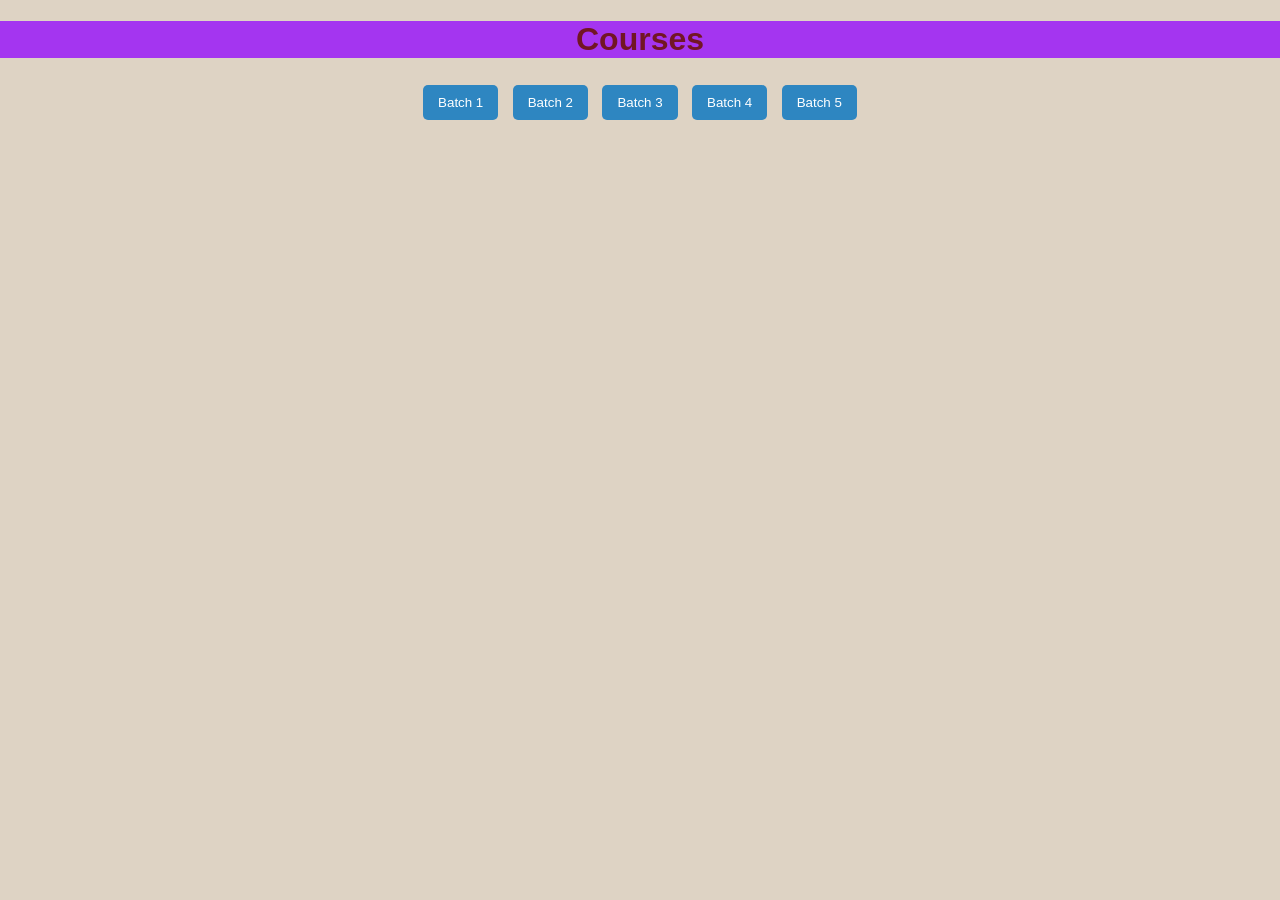
<file: course.html>
<!DOCTYPE html>
<html>
<head>
<title>Courses</title>
<link rel="stylesheet" href="style.css">
</head>

<body>

<h1>Courses</h1>
<div class="batch-buttons">
    <button onclick="showCurriculum(1)">Batch 1</button>
    <button onclick="showCurriculum(2)">Batch 2</button>
    <button onclick="showCurriculum(3)">Batch 3</button>
    <button onclick="showCurriculum(4)">Batch 4</button>
    <button onclick="showCurriculum(5)">Batch 5</button>
</div>
<div id="courseArea"></div>
<script src="javascript.js"></script>

</body>
</html>
</file>
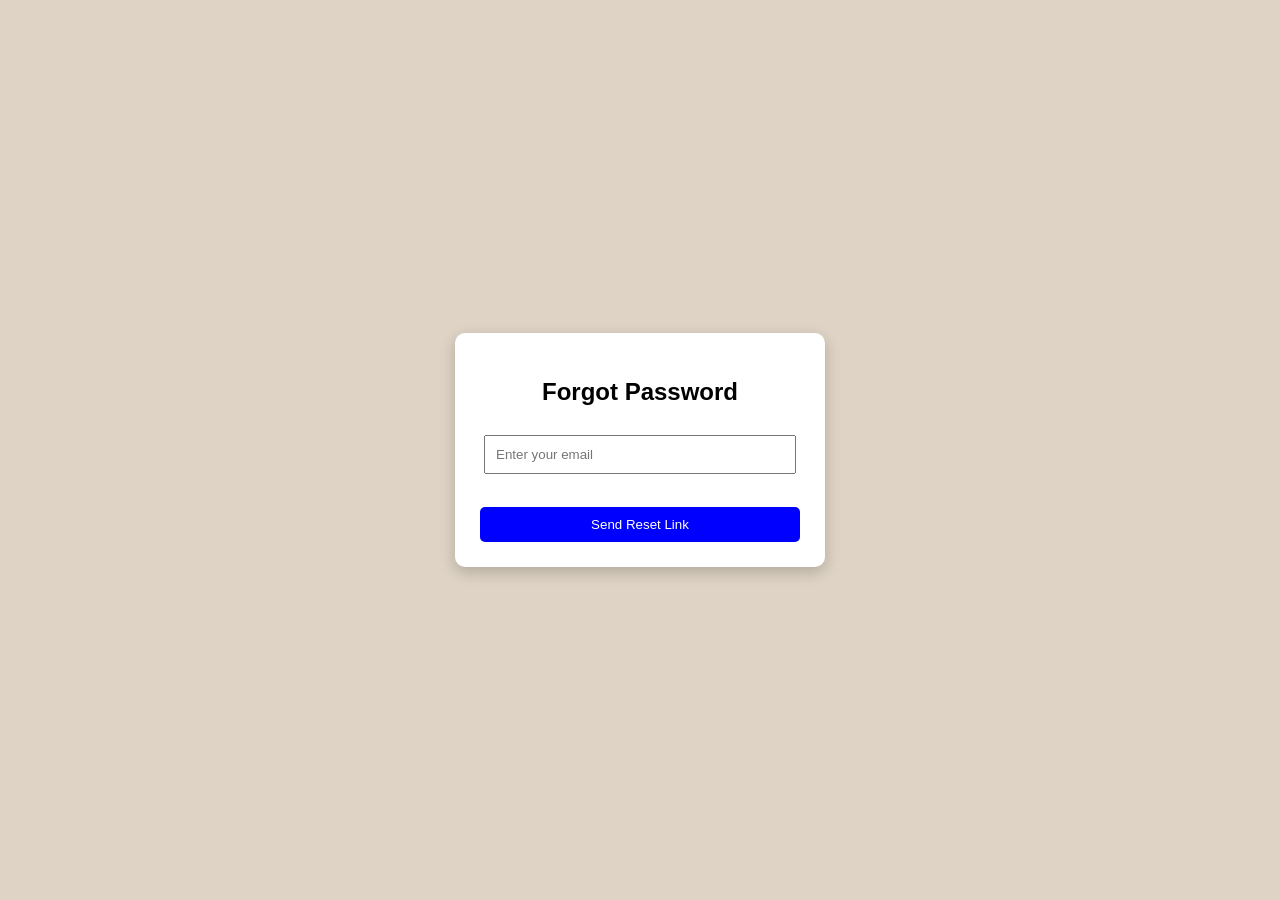
<file: forgot.html>
<!DOCTYPE html>
<html>
<head>
    <title>Forgot Password</title>
    <link rel="stylesheet" href="style.css">
</head>
<body class="forgot-page">

<div class="forgot-container">

    <h2>Forgot Password</h2>

    <form onsubmit="sendResetLink(event)">
        <input type="email" id="forgotEmail" placeholder="Enter your email" required>
        <br><br>
        <button type="submit">Send Reset Link</button>
    </form>

</div>

<script src="javascript.js"></script>
</body>
</html>
</file>
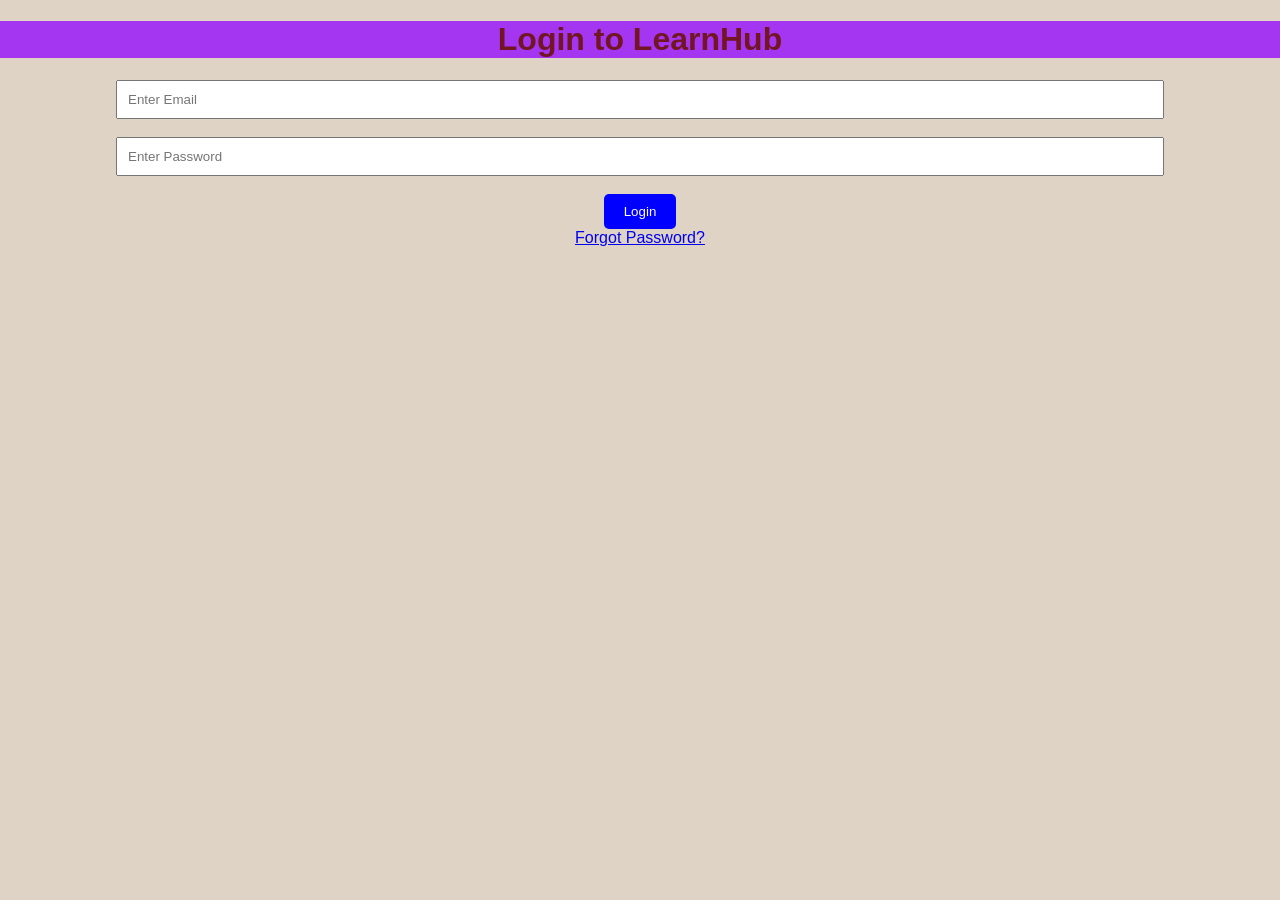
<file: login.html>
<!DOCTYPE html>
<html>
<head>
    <title>Login - LearnHub</title>
    <link rel="stylesheet" href="style.css">
</head>
<body>
<h1>Login to LearnHub</h1>
<form onsubmit="loginStudent(event)">
    <input type="email" id="loginEmail" placeholder="Enter Email" required>
    <br><br>
    <input type="password" id="loginPassword" placeholder="Enter Password" required>
    <br><br>
    <button type="submit">Login</button>
</form>
<a href="forgot.html">Forgot Password?</a>
<a href="index.html"></a>
<script src="javascript.js"></script>
</body>
</html>
</file>
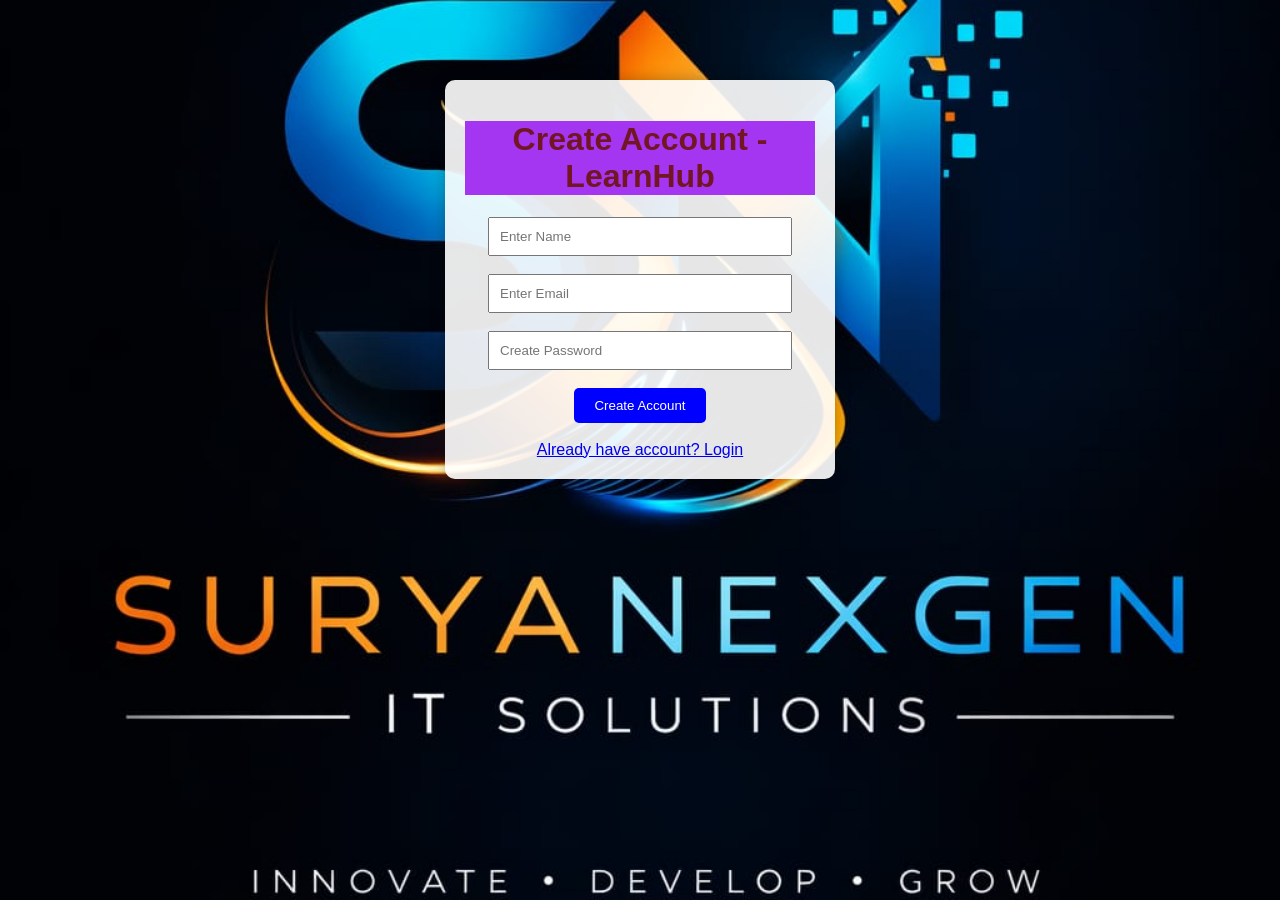
<file: register.html>
<!DOCTYPE html>
<html>
<head>
    <title>Create Account - LearnHub</title>
    <link rel="stylesheet" href="style.css">
</head>

<body class="register-bg">

<div class="register-container">
    <h1>Create Account - LearnHub</h1>

    <form onsubmit="registerStudent(event)">

        <input type="text" id="name" placeholder="Enter Name" required>
        <br><br>

        <input type="email" id="email" placeholder="Enter Email" required>
        <br><br>

        <input type="password" id="password" placeholder="Create Password" required>
        <br><br>

        <button type="submit">Create Account</button>

    </form>

    <br>
    <a href="login.html">Already have account? Login</a>
</div>

<script src="javascript.js"></script>
</body>
</html>
</file>
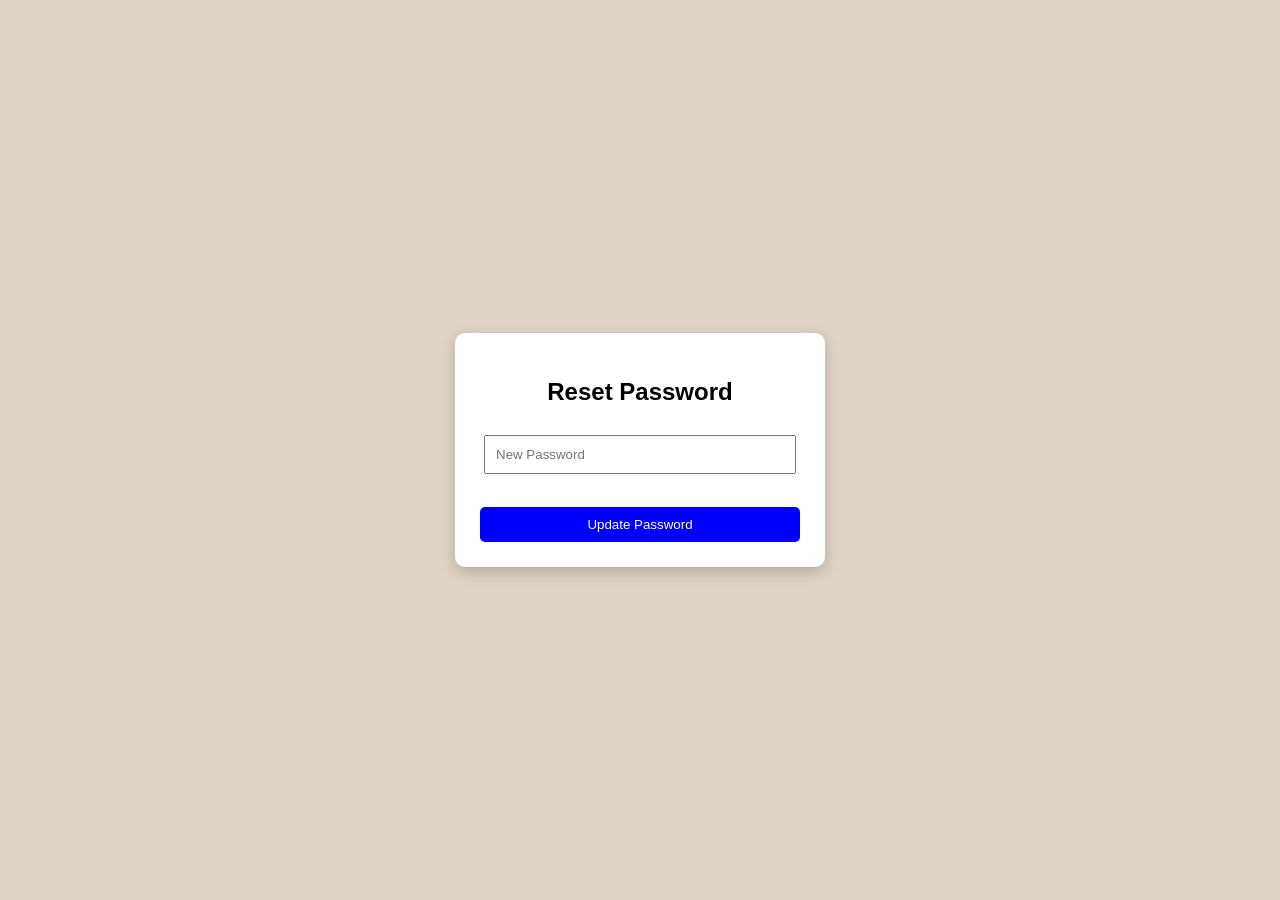
<file: reset.html>
<!DOCTYPE html>
<html>
<head>
    <title>Reset Password</title>
    <link rel="stylesheet" href="style.css">
</head>

<body class="reset-page">

<div class="reset-container">

    <h2>Reset Password</h2>

    <form onsubmit="resetPassword(event)">
        <input type="password" id="newPassword" placeholder="New Password" required>
        <br><br>
        <button type="submit">Update Password</button>
    </form>

</div>

<script src="javascript.js"></script>
</body>
</html>
</file>
<file: style.css>
body{
font-family:Arial;
margin:0;
background:#ded3c4;
text-align:center;
}

header{
background:#1c1d1f;
color:rgb(116, 34, 198);
padding:15px;
display:flex;
justify-content:space-between;
align-items:center;
}
.navbar {
    position: absolute;       /* place navbar absolutely */
    top: 20px;                /* distance from top */
    right: 20px;              /* distance from right */
}

.navbar a {
    color: #333;              /* link color */
    text-decoration: none;    /* remove underline */
    margin-left: 15px;        /* spacing between links */
    font-size: 16px;
    font-family: Arial, sans-serif;
}

.navbar a:hover {
    color: #FF5722;           /* hover color */
}

.hero img{
width:80%;
margin-top:20px;
border-radius:10px;
text-decoration: rgb(255, 85, 0);
}

.course-container{
display: flex;
flex-direction: row;
justify-content:center;
gap:20px;
flex-wrap:wrap;
margin-top:20px;
}

.course{
background:oklch(58.067% 0.22338 343.582);
padding:15px;
border-radius:10px;
width:250px;
}

.course img{
width:100%;
height: 60%;
border-radius:20px;

}
h1 {
    color: #721624; /* Change to any color */
    text-align: center; /* optional: center the heading */
    background-color: #a435f0;
}

button{
padding:10px 20px;
background:#a435f0;
color:white;
border:none;
border-radius:5px;
}
.search-box{
margin:50px;
}

.search-box input{
padding:30px;
width:450px;
border-radius:5px;
border:1px solid #ccc;
}

.search-box button{
padding:10px 15px;
background:#6a0dad;
color:white;
border:none;
border-radius:5px;
cursor:pointer;
}
body.register-bg{
    font-family: Arial, sans-serif;
    background: url('logo.jpg') no-repeat center center fixed;
    background-size: cover;
}

.register-container{
    background: rgba(255,255,255,0.9); /* semi-transparent white box */
    width: 350px;
    padding: 20px;
    margin: 80px auto;
    border-radius: 10px;
    box-shadow: 0 0 15px rgba(0,0,0,0.3);
    text-align: center;
}

input{
    padding: 10px;
    width: 80%;
}

button{
    padding: 10px 20px;
    background: blue;
    color: white;
    border: none;
    cursor: pointer;
}
header{
    display: flex;
    justify-content: space-between;
    align-items: center;
    padding: 10px 20px;
    background-color: #1E90FF;
    color: white;
    border-radius: 0 0 10px 10px;
}

.account-info{
    display: flex;
    align-items: center;
}
#courseArea {
    display: flex;
    justify-content: center; /* Horizontal centering */
    margin-top: 30px;
}

/* Style the table */

.batch-buttons {
    text-align: center;
    margin: 20px;
}

.batch-buttons button {
    margin: 5px;
    padding: 10px 15px;
    background-color: #2E86C1;
    color: white;
    border: none;
    border-radius: 5px;
    cursor: pointer;
}

.curriculum-table {
    width: 70%;
    height: 70%;
    margin: 0 auto;
    border-collapse: collapse;
    text-align: center;
}

.curriculum-table th, .curriculum-table td {
    border: 1px solid #ddd;
    padding: 10px;
}

.curriculum-table th {
    background-color: #2E86C1;
    color: white;
}

.curriculum-table tr:nth-child(even) {
    background-color: #f2f2f2;
}

.curriculum-table a {
    color: #FF5722;
    font-weight: bold;
    text-decoration: none;
}

.curriculum-table a:hover {
    text-decoration: underline;
}
/* Center full page */
/* ONLY for reset page */
/* RESET PAGE FIX */
body.reset-page {
    height: 100vh;
    margin: 0;

    display: flex;
    justify-content: center;
    align-items: center;

    background: #ded3c4; /* same as your theme */
}

/* centered box */
.reset-container {
    width: 320px;
    padding: 25px;

    background: white;
    border-radius: 10px;

    box-shadow: 0 5px 15px rgba(0,0,0,0.2);

    text-align: center;
}

/* input */
.reset-container input {
    width: 90%;
    padding: 10px;
    margin-top: 10px;
}

/* button */
.reset-container button {
    width: 100%;
    margin-top: 15px;
}
/* FORGOT PAGE */
body.forgot-page {
    height: 100vh;
    margin: 0;

    display: flex;
    justify-content: center;
    align-items: center;

    background: #ded3c4;
}

/* box */
.forgot-container {
    width: 320px;
    padding: 25px;

    background: white;
    border-radius: 10px;

    box-shadow: 0 5px 15px rgba(0,0,0,0.2);

    text-align: center;
}

/* input */
.forgot-container input {
    width: 90%;
    padding: 10px;
    margin-top: 10px;
}

/* button */
.forgot-container button {
    width: 100%;
    margin-top: 15px;
}
/* ================== FRONT PAGE ANIMATIONS ================== */

/* HEADER FADE IN */
header {
    animation: fadeIn 1s ease;
}

@keyframes fadeIn {
    from { opacity: 0; }
    to { opacity: 1; }
}


/* HERO TEXT ANIMATION */
.hero h2, .hero p {
    opacity: 0;
    transform: translateY(30px);
    animation: fadeUp 1s ease forwards;
}

.hero p {
    animation-delay: 0.3s;
}

@keyframes fadeUp {
    to {
        opacity: 1;
        transform: translateY(0);
    }
}


/* HERO IMAGE ZOOM */
.hero img {
    animation: zoomIn 1.5s ease;
}

@keyframes zoomIn {
    from {
        transform: scale(0.9);
        opacity: 0;
    }
    to {
        transform: scale(1);
        opacity: 1;
    }
}


/* COURSE CARD HOVER */
.course {
    transition: transform 0.3s, box-shadow 0.3s;
}

.course:hover {
    transform: translateY(-10px);
    box-shadow: 0 10px 20px rgba(0,0,0,0.2);
}


/* BUTTON ANIMATION */
button {
    transition: all 0.3s ease;
}

button:hover {
    transform: scale(1.05);
    background-color: #8e2de2;
}
/* COURSE CONTAINER ANIMATION */
/* COURSE CONTAINER */
.course-container {
    display: flex;
    gap: 20px;
    overflow: hidden;
    white-space: nowrap;

}

/* WRAPPER (important for infinite effect) */
.course-track {
    display: flex;
    gap: 20px;
    animation: scrollCourses 15s linear infinite;
}

/* COURSE CARD */
.course {
    min-width: 250px;
    flex-shrink: 0;
}

/* ANIMATION */
@keyframes scrollCourses {
    from {
        transform: translateX(0);
    }
    to {
        transform: translateX(50%);
    }
}
</file>
